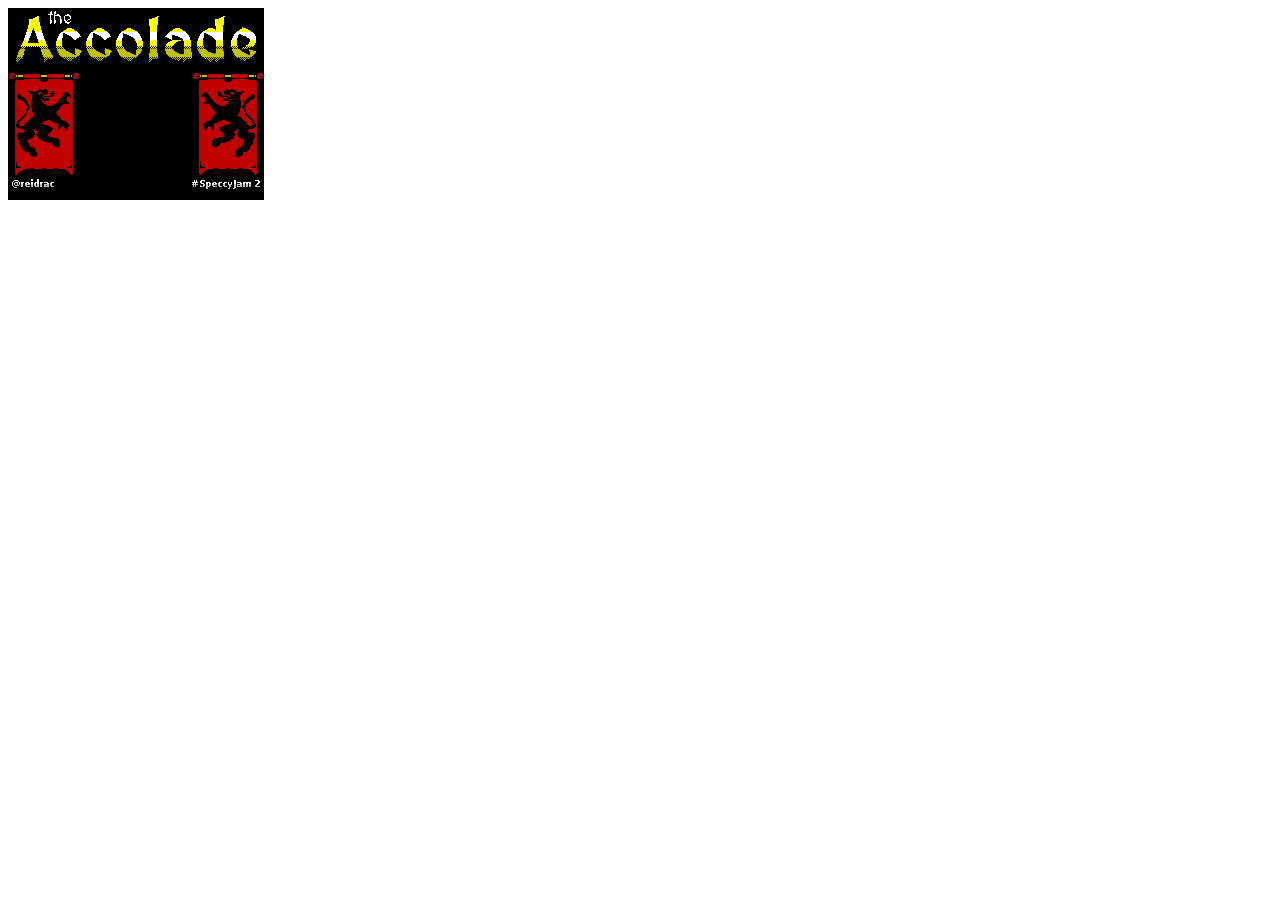
<file: image-manip/base64.html>
<!DOCTYPE html>
<html>

<head>
  <title>Decode .SCR image format</title>
</head>

<body>
  <!-- <script src="index.js"></script> -->
  <img src="[data-uri]">
</file>
